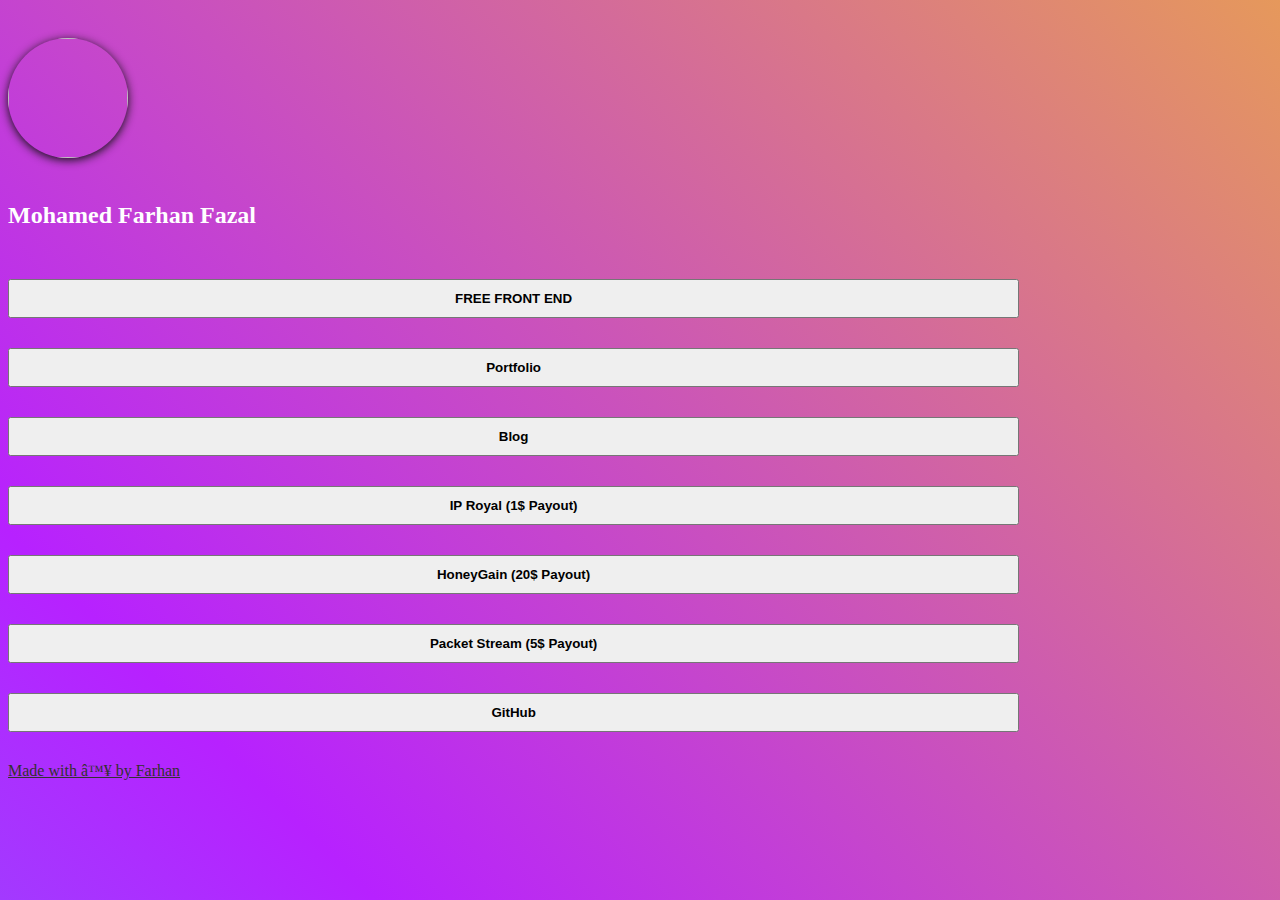
<file: links-old/index.html>
<!DOCTYPE html>
<html lang="en">

<head>
    <meta http-equiv="Content-Type" content="text/html; charset=windows-1252">

    <title>Links | Mohamed Farhan Fazal</title>

    <meta name="viewport" content="width=device-width, initial-scale=1">
    <link rel="stylesheet" href="../../assets/css/links.css">
    <link rel="stylesheet" href="https://stackpath.bootstrapcdn.com/bootstrap/4.1.3/css/bootstrap.min.css" integrity="sha384-MCw98/SFnGE8fJT3GXwEOngsV7Zt27NXFoaoApmYm81iuXoPkFOJwJ8ERdknLPMO" crossorigin="anonymous">
</head>

<body>
    <!-- Alpha.ly Version 0.1 | Development Version -->
    <div class="container">
        <div class="col-xs-12">
            <div class="text-center" style="padding-top: 30px; padding-bottom: 30px;">
                <img class="backdrop linktree">
                <h2 style="color: #ffffff; padding-top: 20px;">Mohamed Farhan Fazal</h2>
            </div>
        </div>
    </div>


    <div class="container">
        <div class="col-xs-12">
            <div class="text-center">
                <div style="padding-bottom: 30px;">
                    <button onclick="window.open('//freefrontend.xyz')" type="button" class="btn btn-outline-light btn-grad shake" style="width: 80%; padding-top:10px; padding-bottom:10px; font-weight: 700;">FREE FRONT END</button>
                </div>
                <div style="padding-bottom: 30px;">
                    <button onclick="window.open('//fazals.ml')" type="button" class="btn btn-outline-light btn-grad shake" style="width: 80%; padding-top:10px; padding-bottom:10px; font-weight: 600;">Portfolio</button>
                </div>
                <div style="padding-bottom: 30px;">
                    <button onclick="window.open('//fazals.ddns.net')" type="button" class="btn btn-outline-light btn-grad" style="width: 80%; padding-top:10px; padding-bottom:10px; font-weight: 600;">Blog</button>
                </div>
                <div style="padding-bottom: 30px;">
                    <button onclick="window.open('//iproyal.com/pawns?r=farhan')" type="button" class="btn btn-outline-light btn-grad" style="width: 80%; padding-top:10px; padding-bottom:10px; font-weight: 600;">IP Royal (1$ Payout)</button>
                </div>
                <div style="padding-bottom: 30px;">
                    <button onclick="window.open('//r.honeygain.me/FAZAL14CB0')" type="button" class="btn btn-outline-light btn-grad" style="width: 80%; padding-top:10px; padding-bottom:10px; font-weight: 600;">HoneyGain (20$ Payout)</button>
                </div>
                <div style="padding-bottom: 30px;">
                    <button onclick="window.open('//packetstream.io/?psr=zZv')" type="button" class="btn btn-outline-light btn-grad" style="width: 80%; padding-top:10px; padding-bottom:10px; font-weight: 600;">Packet Stream (5$ Payout)</button>
                </div>
                <div style="padding-bottom: 30px;">
                    <button onclick="window.open('//github.com/fazalfarhan01')" type="button" class="btn btn-outline-light btn-grad" style="width: 80%; padding-top:10px; padding-bottom:10px; font-weight: 600;">GitHub</button>
                </div>
            </div>
        </div>
    </div>

    <div class="text-center">
        <a href="//fazals.ml" style="color: #34312f;">Made with ♥ by Farhan</a>
    </div>


    <script src="https://code.jquery.com/jquery-3.3.1.slim.min.js" integrity="sha384-q8i/X+965DzO0rT7abK41JStQIAqVgRVzpbzo5smXKp4YfRvH+8abtTE1Pi6jizo" crossorigin="anonymous"></script>
    <script src="https://cdnjs.cloudflare.com/ajax/libs/popper.js/1.14.3/umd/popper.min.js" integrity="sha384-ZMP7rVo3mIykV+2+9J3UJ46jBk0WLaUAdn689aCwoqbBJiSnjAK/l8WvCWPIPm49" crossorigin="anonymous"></script>
    <script src="https://stackpath.bootstrapcdn.com/bootstrap/4.1.3/js/bootstrap.min.js" integrity="sha384-ChfqqxuZUCnJSK3+MXmPNIyE6ZbWh2IMqE241rYiqJxyMiZ6OW/JmZQ5stwEULTy" crossorigin="anonymous"></script>
    <!-- This pre-lander was created by Brandon Nilsson -->
    <!-- You're welcome to edit, reproduce and change this template as long as original contributation stays present on the website at all times.  -->
</body>

</html>
</file>
<file: assets/css/links.css>
body {
    width: 100wh;
    height: 90vh;
    color: #fff;
    /* background: linear-gradient(-45deg, #EE7752, #E73C7E, #23A6D5, #23D5AB); */
    /* background-image: linear-gradient( 135deg, #3B2667 10%, #BC78EC 100%); */
    background-color: #21D4FD;
    background-image: linear-gradient(45deg, #21D4FD 0%, #B721FF 33%, #ffd903 66%, #00c4ff 100%);
    background-size: 400% 400%;
    -webkit-animation: Gradient 15s ease infinite;
    -moz-animation: Gradient 15s ease infinite;
    animation: Gradient 15s ease infinite;
}

@-webkit-keyframes Gradient {
    0% {
        background-position: 0% 50%
    }
    50% {
        background-position: 100% 50%
    }
    100% {
        background-position: 0% 50%
    }
}

@-moz-keyframes Gradient {
    0% {
        background-position: 0% 50%
    }
    50% {
        background-position: 100% 50%
    }
    100% {
        background-position: 0% 50%
    }
}

@keyframes Gradient {
    0% {
        background-position: 0% 50%
    }
    50% {
        background-position: 100% 50%
    }
    100% {
        background-position: 0% 50%
    }
}

h1,
h6 {
    font-family: 'Open Sans';
    font-weight: 300;
    text-align: center;
    position: absolute;
    top: 45%;
    right: 0;
    left: 0;
}

.shake {
    animation: shake-animation 4.72s ease infinite;
    transform-origin: 50% 50%;
}

.element {
    margin: 0 auto;
    width: 150px;
    height: 150px;
    background: red;
}

@keyframes shake-animation {
    0% {
        transform: translate(0, 0)
    }
    1.78571% {
        transform: translate(5px, 0)
    }
    3.57143% {
        transform: translate(0, 0)
    }
    5.35714% {
        transform: translate(5px, 0)
    }
    7.14286% {
        transform: translate(0, 0)
    }
    8.92857% {
        transform: translate(5px, 0)
    }
    10.71429% {
        transform: translate(0, 0)
    }
    100% {
        transform: translate(0, 0)
    }
}

.backdrop {
    -moz-box-shadow: 0px 6px 5px #111;
    -webkit-box-shadow: 0px 6px 5px #111;
    box-shadow: 0px 2px 10px #111;
    -moz-border-radius: 190px;
    -webkit-border-radius: 190px;
    border-radius: 190px;
}

.linktree {
    width: 120px;
    height: 120px;
    background-image: url("https://pbs.twimg.com/profile_images/975695071897989120/wNJ1bY2-_400x400.jpg");
    background-size: cover;
    background-repeat: no-repeat;
    background-position: 50% 50%;
}
</file>
